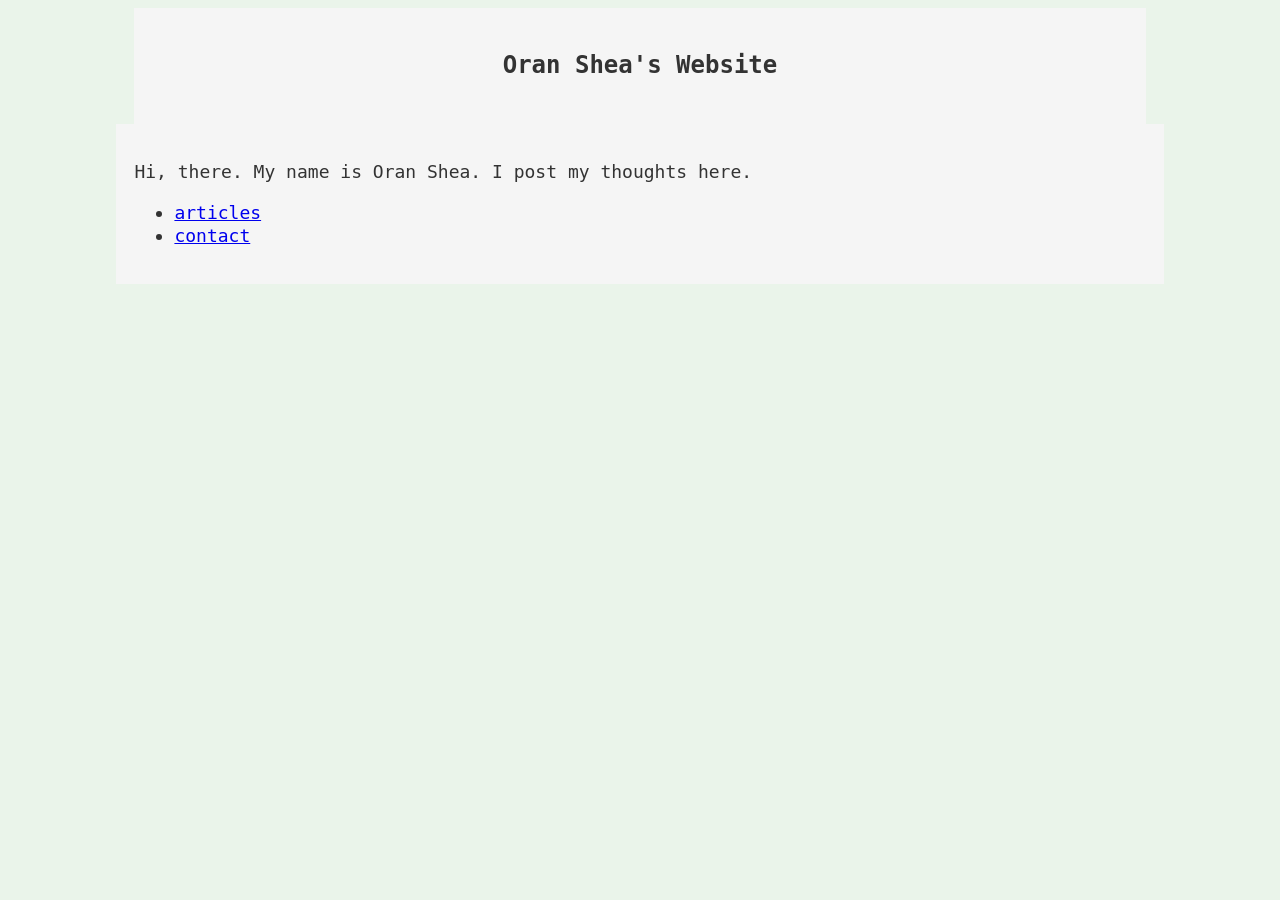
<file: index.html>
<!DOCTYPE html>
<html lang="en">

  <head>
    <meta charset="utf-8" content="">
    <meta name="viewport" content="width=device-width, initial-scale=1">
    <meta name="description" content="Oran Shea's personal website.">
    <title>Oran Shea's Website</title>
    <link href="css/style.css" rel="stylesheet">
  </head>

  <body>
    <header>
      <h1>Oran Shea's Website</h1>
    </header>
    <div class="txt">
      <p>Hi, there. My name is Oran Shea. I post my thoughts here.</p>

      <ul>
        <li><a href="articles/index.html">articles</a></li>
        <li><a href="contact.html">contact</a></li>
      </ul>
    </div>

  </body>

</html>
</file>
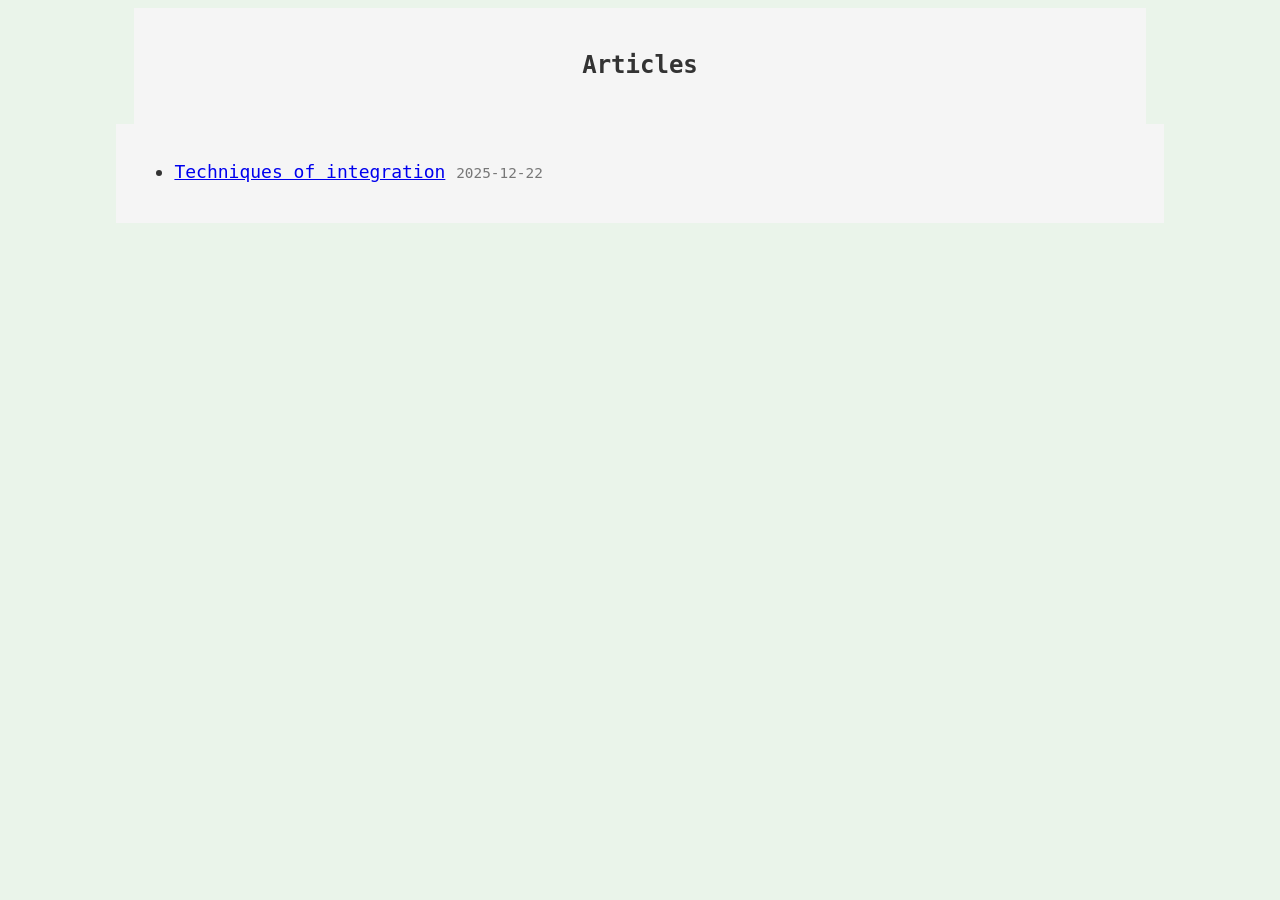
<file: articles/index.html>
<!DOCTYPE html>
<html lang="en">

<head>
  <meta charset="UTF-8">
  <meta name="viewport" content="width=device-width, initial-scale=1.0">
  <title>Articles</title>
  <link rel="stylesheet" href="../css/style.css">
</head>

<body>
  <header>
    <h1>Articles</h1>
  </header>
  <div class="txt">
    <div class="article-list">
      <ul>
        <li>
          <a href="2025-12-22-5-Techniques_of_integration.html">Techniques of integration</a>
          <time datetime="2025-12-22">2025-12-22</time>
        </li>
      </ul>
    </div>
  </div>
</body>

</html>
</file>
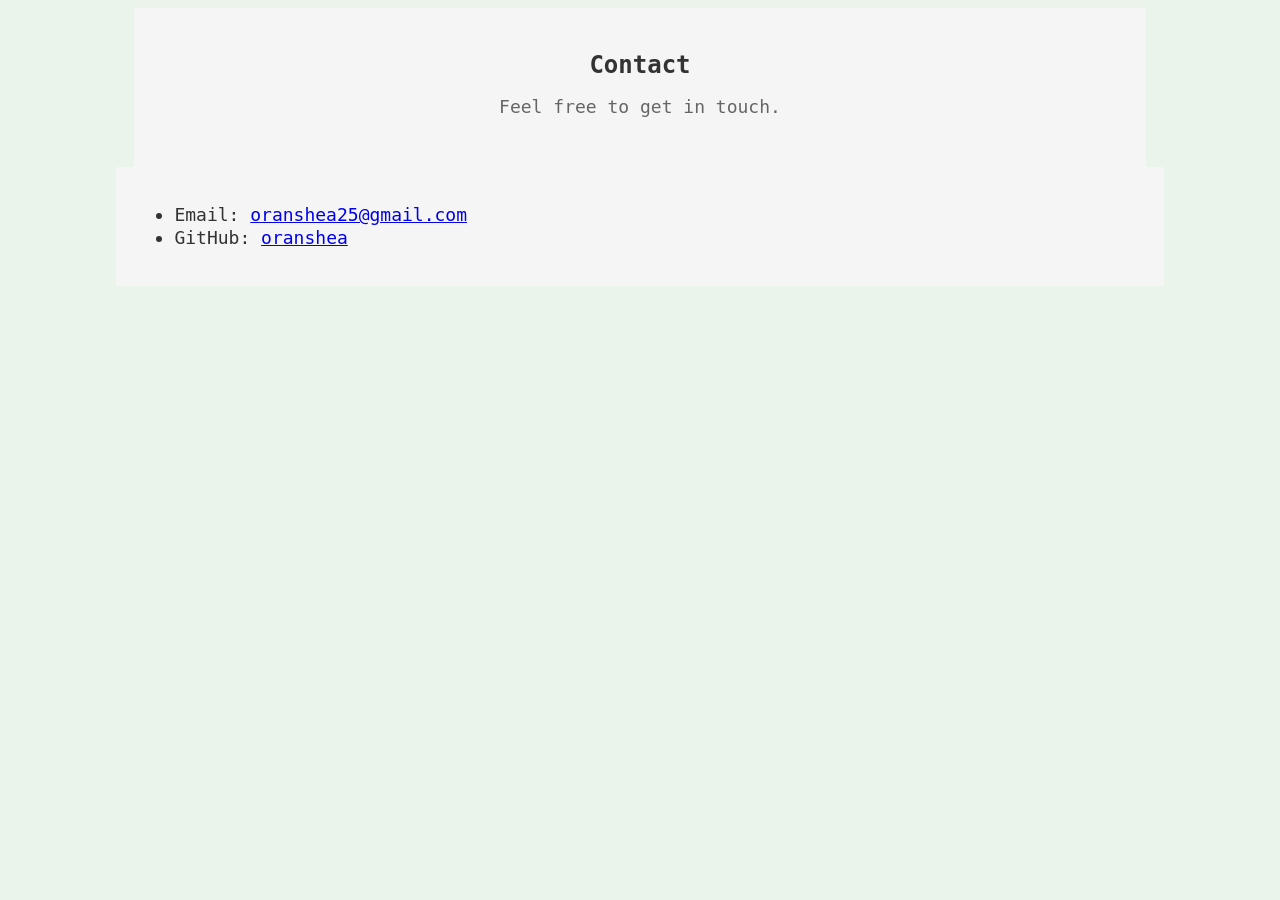
<file: contact.html>
<!DOCTYPE html>
<html lang="en">
  <head>
    <meta charset="UTF-8">
    <meta name="viewport" content="width=device-width, initial-scale=1.0">
    <title>Contact</title>
    <link rel="stylesheet" href="css/style.css">
  </head>
  <body>
    <header>
      <h1>Contact</h1>
      <p>Feel free to get in touch.</p>
    </header>

    <div class="txt">
      <ul>
        <li>Email: <a href="mailto:oranshea25@gmail.com">oranshea25@gmail.com</a></li>
        <li>GitHub: <a href="https://github.com/oranshea">oranshea</a></li>
      </ul>
    </div>
  </body>
</html>
</file>
<file: css/style.css>
*b{
  margin: 0;
  padding: 0;
  box-sizing: border-box;
}

body {
  font-family: 'Overpass Mono', monospace;
  line-height: 130%;
  color: #333;
  font-size: 18px;
  background-color: #eaf4ea;
}

header {
  width: 80%;
  margin: 0 auto;
  text-align: center;
  padding: 30px 0;
  background-color: whitesmoke;
}

header h1 {
  font-size: 24px;
}

header p {
  font-size: 18px;
  color: #666;
}

.txt {
  width: 80%;
  margin: 0 auto;
  padding: 18px;
  background-color: whitesmoke;
}

.article-list {
  list-style: none;
  padding: 0;
}

.article-list li {
  margin-bottom: 20px;
}

time {
  color: #777;
  font-size: 0.9rem;
}
</file>
